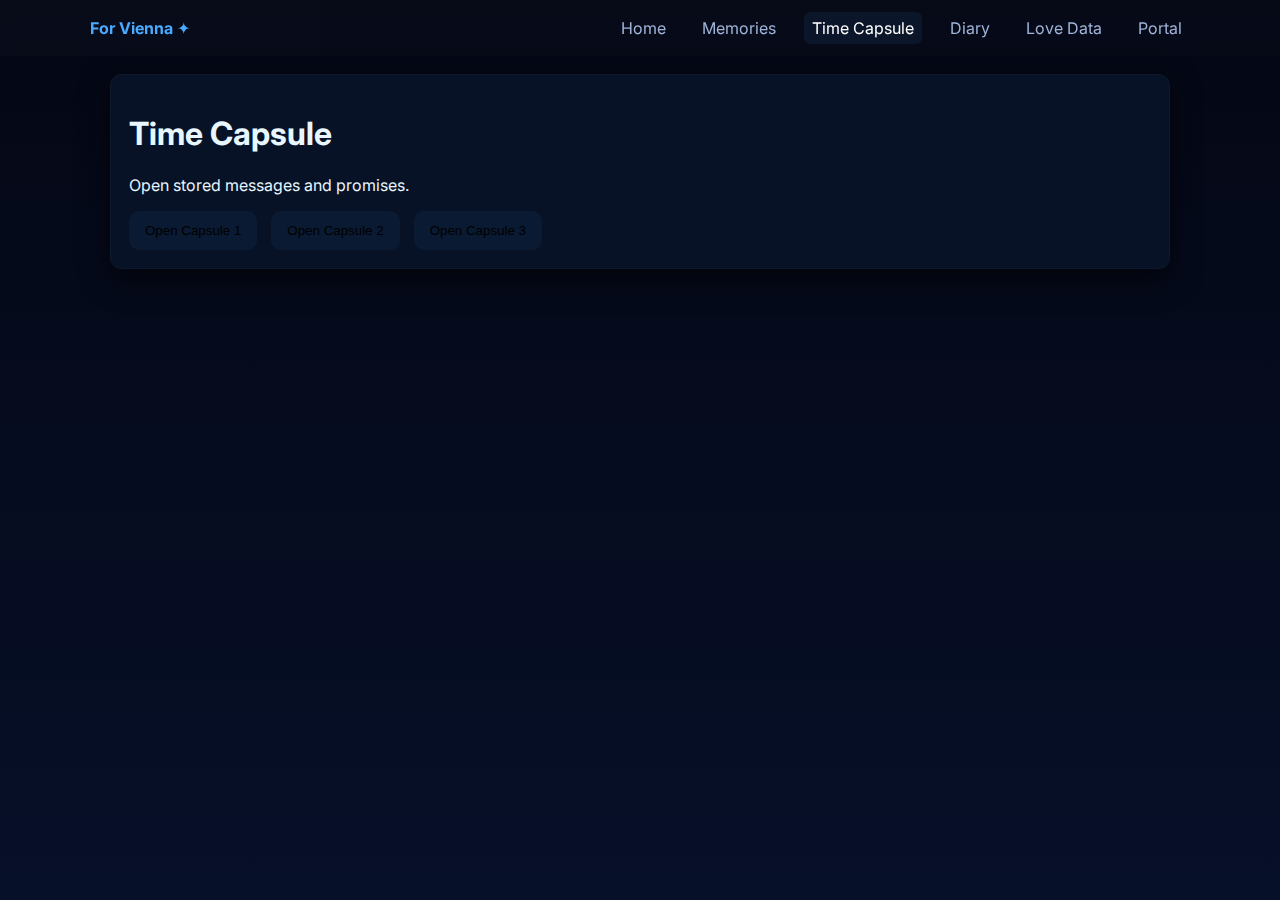
<file: time-capsule.html>
<!doctype html>
<html lang="en">
<head>
  <meta charset="utf-8" />
  <meta name="viewport" content="width=device-width,initial-scale=1" />
  <title>Time Capsule — For Vienna</title>
  <link rel="stylesheet" href="style.css">
</head>
<body>
  <header class="site-header">
    <div class="container header-inner">
      <div class="brand"><a href="index.html">For Vienna ✦</a></div>
      <nav class="top-nav">
        <a href="index.html">Home</a>
        <a href="memories.html">Memories</a>
        <a class="active" href="time-capsule.html">Time Capsule</a>
        <a href="diary.html">Diary</a>
        <a href="love-data.html">Love Data</a>
        <a href="portal.html">Portal</a>
      </nav>
      <button id="menuToggle5" class="menu-toggle" aria-label="menu">☰</button>
    </div>
  </header>

  <main class="container">
    <section class="panel">
      <h1>Time Capsule</h1>
      <p class="muted">Open stored messages and promises.</p>

      <div class="capsules">
        <button class="capsule" data-msg="First sunset together — remember the orange sky.">Open Capsule 1</button>
        <button class="capsule" data-msg="Ticket stub: cinema date — we laughed a lot.">Open Capsule 2</button>
        <button class="capsule" data-msg="Promise: coffee every Sunday.">Open Capsule 3</button>
      </div>
    </section>
  </main>

  <script src="script.js"></script>
</body>
</html>
</file>
<file: style.css>
/* Shared site styles (clean, responsive, multi-page) */
@import url('https://fonts.googleapis.com/css2?family=Inter:wght@300;400;600;700&display=swap');

:root{
  --bg1:#040714; --bg2:#071029; --accent:#49aaff; --muted:#9fb4d8;
  --card:#071226; --radius:12px;
}

*{box-sizing:border-box}
html,body{height:100%}
body{
  margin:0;font-family:"Inter",system-ui,-apple-system,Segoe UI,Roboto;
  background: linear-gradient(180deg,var(--bg1),var(--bg2));
  color:#e8f6ff; -webkit-font-smoothing:antialiased;
}

/* container helper */
.container{max-width:1100px;margin:0 auto;padding:0 20px}

/* header / nav */
.site-header{position:sticky;top:0;z-index:50;background:linear-gradient(90deg, rgba(255,255,255,0.02), rgba(255,255,255,0.01));backdrop-filter:blur(6px)}
.header-inner{display:flex;align-items:center;justify-content:space-between;padding:12px 0}
.brand a{color:var(--accent);text-decoration:none;font-weight:700}
.top-nav{display:flex;gap:16px}
.top-nav a{color:var(--muted);text-decoration:none;padding:6px 8px;border-radius:6px}
.top-nav a.active{color:#fff;background:rgba(73,170,255,0.08)}

/* menu toggle for small screens */
.menu-toggle{display:none;background:transparent;border:0;color:var(--muted);font-size:18px}

/* hero */
.hero{padding:48px 0 20px}
.hero h1{font-size:44px;margin:0;color:transparent;background:linear-gradient(90deg,var(--accent),#b2f0ff);-webkit-background-clip:text;background-clip:text}
.lead{color:var(--muted);margin-top:8px}
.hero-actions{margin-top:18px}
.btn{display:inline-block;padding:10px 14px;border-radius:999px;background:linear-gradient(90deg,var(--accent),#6de0ff);color:#021127;text-decoration:none;font-weight:600;border:none;cursor:pointer}
.btn.ghost{background:transparent;color:var(--muted);border:1px solid rgba(255,255,255,0.04)}
.card, .panel{background:var(--card);border-radius:var(--radius);padding:18px;margin:18px 0;border:1px solid rgba(255,255,255,0.03);box-shadow:0 10px 30px rgba(0,0,0,0.6)}
.preview-grid{display:grid;grid-template-columns:repeat(3,1fr);gap:16px}
.card{background:linear-gradient(180deg, rgba(255,255,255,0.02), rgba(255,255,255,0.01));}

/* thumbs */
.thumbs img{width:100px;height:70px;object-fit:cover;border-radius:8px;margin-right:8px;box-shadow:0 8px 20px rgba(0,0,0,0.6)}
.mini-chapters .mini{background:rgba(255,255,255,0.02);padding:8px;border-radius:8px;margin-top:8px}

/* gallery */
.gallery-grid{display:grid;grid-template-columns:repeat(3,1fr);gap:14px}
.gallery-item img{width:100%;height:220px;object-fit:contain;border-radius:10px;box-shadow:0 20px 60px rgba(0,0,0,0.6)}
.figcaption{color:var(--muted)}

/* dashboard */
.dashboard .stat{margin-bottom:12px}
.bar{background:rgba(255,255,255,0.03);height:12px;border-radius:8px;overflow:hidden}
.fill{height:100%;background:linear-gradient(90deg,var(--accent),#84e0ff);width:0;transition:width 1.2s ease}

/* capsules */
.capsules .capsule{padding:12px 16px;border-radius:10px;margin-right:10px;background:rgba(73,170,255,0.06);border:none;cursor:pointer}

/* modal (reused) */
.modal{position:fixed;left:0;top:0;right:0;bottom:0;background:rgba(0,0,0,0.6);display:flex;align-items:center;justify-content:center;z-index:999}
.modal-card{background:#071226;padding:20px;border-radius:12px;color:#eaf9ff;max-width:640px;width:94%;position:relative}

.about-layout {
  display: flex;
  gap: 40px;
  margin-top: 60px;
  align-items: flex-start;
}

/* SLIDER */
.photo-slider {
  width: 380px;
  height: 480px;
  overflow: hidden;
  position: relative;
  border-radius: 18px;
}

.photo-slider img {
  width: 100%;
  height: 480px;
  object-fit: cover;
  border-radius: 18px;
}

.slides {
  display: flex;
  width: 100%;
  transition: transform 0.5s ease;
}

.photo-slider button {
  position: absolute;
  top: 50%;
  transform: translateY(-50%);
  padding: 8px 14px;
  border: none;
  background: rgba(255, 255, 255, 0.25);
  backdrop-filter: blur(6px);
  font-size: 22px;
  cursor: pointer;
  border-radius: 8px;
}

.prev { left: 10px; }
.next { right: 10px; }

/* TEXT CONTENT */
.about-content {
  flex: 1;
}


/* ==== ABOUT HER LAYOUT ==== */

.about-wrapper {
  display: flex;
  gap: 40px;
  align-items: flex-start;
  margin-top: 60px;
}

/* ==== SLIDER ==== */

.slider-box {
  width: 330px;          /* Foto portrait */
  height: 440px;
  background: rgba(255,255,255,0.04);
  border-radius: 20px;
  position: relative;
  overflow: hidden;
}

.slider-track img.portrait {
  width: 100%;
  height: 100%;
  object-fit: cover;     /* Foto portrait jadi rapi */
  border-radius: 20px;
}

.slider-track {
  display: flex;
  transition: 0.4s ease;
}

.slider-box button {
  position: absolute;
  top: 50%;
  transform: translateY(-50%);
  background: rgba(255,255,255,0.2);
  border: none;
  padding: 10px 15px;
  cursor: pointer;
  border-radius: 10px;
  font-size: 22px;
}

.slider-box .prev { left: 10px; }
.slider-box .next { right: 10px; }

/* ==== TEXT SECTION ==== */

.about-info {
  flex: 1;
  color: white;
}

.about-info h1 {
  font-size: 40px;
  margin-bottom: 10px;
}

.about-info .lead {
  opacity: 0.8;
  margin-bottom: 20px;
  font-size: 18px;
}

.action-buttons {
  display: flex;
  gap: 10px;
  margin-bottom: 30px;
}

.info-cards {
  display: grid;
  gap: 20px;
}

.card {
  padding: 20px;
  background: rgba(255,255,255,0.05);
  border-radius: 16px;
}

.maintenance-box {
  padding: 80px 30px;
  text-align: center;
  background: rgba(255,255,255,0.03);
  border-radius: 18px;
  box-shadow: 0 8px 25px rgba(0,0,0,0.35);
}

.maintenance-box h2 {
  font-size: 2.4rem;
  color: #fff;
}

.maintenance-box p {
  color: #d0d0d0;
}

/* === FLOATING MUSIC PLAYER === */
.floating-player {
  position: fixed;
  bottom: 25px;
  right: 25px;
  background: rgba(30, 30, 45, 0.85);
  backdrop-filter: blur(6px);
  padding: 14px 20px;
  border-radius: 16px;
  display: flex;
  align-items: center;
  gap: 14px;
  box-shadow: 0 6px 20px rgba(0,0,0,0.3);
  z-index: 999;
  transition: 0.3s ease;
  border: 1px solid rgba(255,255,255,0.1);
}

.floating-player:hover {
  transform: scale(1.03);
}

/* MUSIC TITLE */
.music-info {
  display: flex;
  flex-direction: row;
  align-items: center;
  gap: 10px;
  color: white;
  font-size: 14px;
}

/* EQUALIZER ANIMATION */
.eq {
  display: flex;
  gap: 2px;
  height: 14px;
}

.eq div {
  width: 3px;
  background: #4aa3ff;
  animation: bounce 1s infinite ease-in-out;
}

.eq div:nth-child(2) {
  animation-delay: 0.2s;
}
.eq div:nth-child(3) {
  animation-delay: 0.4s;
}

@keyframes bounce {
  0% { height: 3px; }
  50% { height: 14px; }
  100% { height: 3px; }
}

/* PLAY BUTTON */
.play-btn {
  background: #1e90ff;
  border: none;
  border-radius: 50%;
  padding: 10px 13px;
  font-size: 16px;
  color: white;
  cursor: pointer;
  transition: 0.2s;
}

.play-btn:hover {
  background: #4aa3ff;
}

/* AUTO HIDE */
.floating-player.hidden {
  opacity: 0.15;
  transform: scale(0.95);
}

.floating-player:hover {
  opacity: 1 !important;
}


/* ==== HERO WITH YOUR PHOTO ==== */
.hero-photo-section {
  display: flex;
  align-items: center;
  justify-content: space-between;
  padding: 80px 0;
  gap: 40px;
}

.hero-text {
  max-width: 50%;
}

.hero-photo-section h1 {
  font-size: 3rem;
  margin-bottom: 10px;
}

.hero-photo-section .lead {
  font-size: 1.2rem;
  margin-bottom: 25px;
  opacity: 0.85;
}

.hero-image img {
  width: 380px;
  height: 380px;
  object-fit: cover;
  border-radius: 22px;
  box-shadow: 0 0 40px rgba(0, 150, 255, 0.25);
  border: 2px solid rgba(255,255,255,0.1);
}

/* MOBILE */
@media (max-width: 768px) {
  .hero-photo-section {
    flex-direction: column-reverse;
    text-align: center;
  }

  .hero-text {
    max-width: 100%;
  }

  .hero-image img {
    width: 90%;
    height: auto;
  }
}
/* COUNTDOWN PAGE */
.countdown-section {
    padding: 120px 10%;
    color: white;
    text-align: center;
}

.countdown-section h1 {
    font-size: 40px;
    margin-bottom: 10px;
}

.countdown-section p {
    color: #bcd;
    margin-bottom: 40px;
}

.countdown-container {
    display: flex;
    justify-content: center;
    flex-wrap: wrap;
    gap: 30px;
}

.countdown-card {
    background: rgba(255, 255, 255, 0.05);
    padding: 25px;
    border-radius: 16px;
    width: 280px;
    box-shadow: 0 0 20px rgba(0,0,0,0.4);
    backdrop-filter: blur(6px);
}

.countdown-card h2 {
    margin-bottom: 20px;
}

.timer {
    font-size: 28px;
    font-weight: bold;
    letter-spacing: 2px;
    display: flex;
    justify-content: space-between;
}

/* SLIDER */
.photo-slider {
  width: 100%;
  overflow: hidden;
  border-radius: 14px;
  margin: 22px 0 40px;
  box-shadow: 0 0 30px rgba(0,0,0,0.4);
}

.photo-slider .slides {
  display: flex;
  width: 300%;
  animation: slideAnim 12s infinite;
}

.photo-slider img {
  width: 100%;
  height: 260px;
  object-fit: cover;
}

@keyframes slideAnim {
  0% { transform: translateX(0); }
  33% { transform: translateX(-100%); }
  66% { transform: translateX(-200%); }
  100% { transform: translateX(0); }
}

/* COUNTDOWN CARDS */
.countdown-grid {
  display: grid;
  grid-template-columns: repeat(auto-fit,minmax(260px,1fr));
  gap: 20px;
  margin-top: 30px;
}

.count-card {
  background: rgba(255,255,255,0.06);
  border: 1px solid rgba(255,255,255,0.1);
  padding: 20px;
  border-radius: 14px;
  backdrop-filter: blur(8px);
  text-align: center;
  box-shadow: 0 12px 25px rgba(0,0,0,0.3);
}

.count-card h2 {
  margin: 0 0 10px;
  color: #9fd8ff;
  font-weight: 600;
}

.cd-box {
  font-size: 28px;
  font-weight: 700;
  padding: 10px 0;
  color: #fff;
  text-shadow: 0 0 8px rgba(73,170,255,0.5);
  transition: 0.3s ease;
}

.cd-box.animate {
  transform: scale(1.06);
}

.cd-date {
  color: #a5bbd9;
  font-size: 14px;
  margin-top: 6px;
}




/* responsive */
@media (max-width:980px){
  .preview-grid{grid-template-columns:1fr}
  .gallery-grid{grid-template-columns:1fr}
  .menu-toggle{display:block}
  .top-nav{display:none}
}


/* Floating Music Widget */
.music-widget {
  position: fixed;
  bottom: 20px;
  right: 20px;
  background: rgba(255, 255, 255, 0.1);
  backdrop-filter: blur(10px);
  border-radius: 15px;
  padding: 12px 18px;
  display: flex;
  align-items: center;
  gap: 12px;
  box-shadow: 0 0 20px rgba(0,0,0,0.3);
  z-index: 9999;
}

/* Wave Animation */
.wave {
  display: flex;
  align-items: flex-end;
  gap: 3px;
}

.wave span {
  display: block;
  width: 4px;
  height: 10px;
  background: #4aa3ff;
  border-radius: 3px;
  animation: waveAnim 1s infinite ease-in-out;
}

.wave span:nth-child(2) { animation-delay: 0.1s; }
.wave span:nth-child(3) { animation-delay: 0.2s; }
.wave span:nth-child(4) { animation-delay: 0.3s; }
.wave span:nth-child(5) { animation-delay: 0.4s; }

@keyframes waveAnim {
  0%, 100% { height: 6px; }
  50% { height: 22px; }
}

.label {
  color: white;
  font-size: 14px;
  opacity: 0.8;
}


/* === SLIDER FIX (Responsive) === */

.slider-track {
  display: flex;
  transition: transform 0.3s ease;
}

.slider-track img {
  width: 100%;
  max-width: 350px; /* ukuran normal di laptop */
  height: auto;
  border-radius: 15px;
}

/* === RESPONSIVE MOBILE FIX === */
@media (max-width: 600px) {
  .slider-track img {
    max-width: 100% !important;   /* gambar jadi lebar penuh */
    width: 100% !important;
  }

  .photo-slider {
    width: 100% !important;       /* container ikut melebar */
  }

  .prev, .next {
    transform: scale(1.2);        /* tombol lebih besar di HP */
  }
}

/* NAV MOBILE FIX */
.top-nav {
    display: flex;
    gap: 20px;
}

/* disembunyikan saat mobile */
@media (max-width: 768px) {
    .top-nav {
        display: none;
        flex-direction: column;
        background: rgba(0,0,0,0.8);
        position: absolute;
        top: 70px;
        right: 20px;
        padding: 15px 20px;
        border-radius: 10px;
        backdrop-filter: blur(6px);
    }

    .top-nav.nav-open {
        display: flex !important;
    }

    .menu-toggle {
        display: block !important;
        cursor: pointer;
        font-size: 28px;
        background: none;
        border: none;
        color: white;
    }
}
</file>
